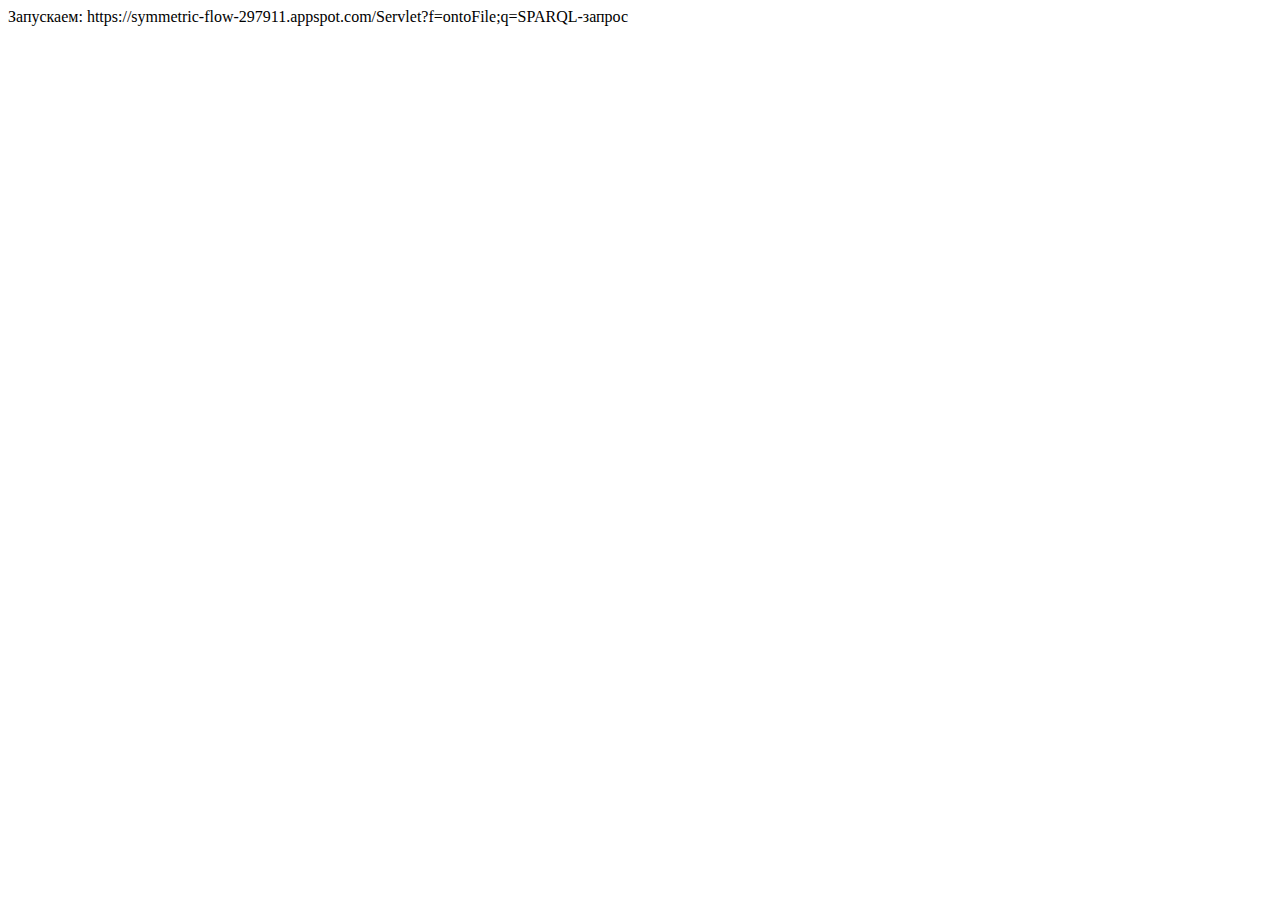
<file: Jenas2/out/artifacts/Jenas_war_exploded/index.html>
<!doctype html>
<html>
  <head>
    <title>Проект Jena</title>
    <meta http-equiv="Content-Type" content="text/html; charset=UTF-8">
  </head>
  <body>
    <div id="result">Запускаем: https://symmetric-flow-297911.appspot.com/Servlet?f=ontoFile;q=SPARQL-запрос</div>
  </body>
</html>
</file>
